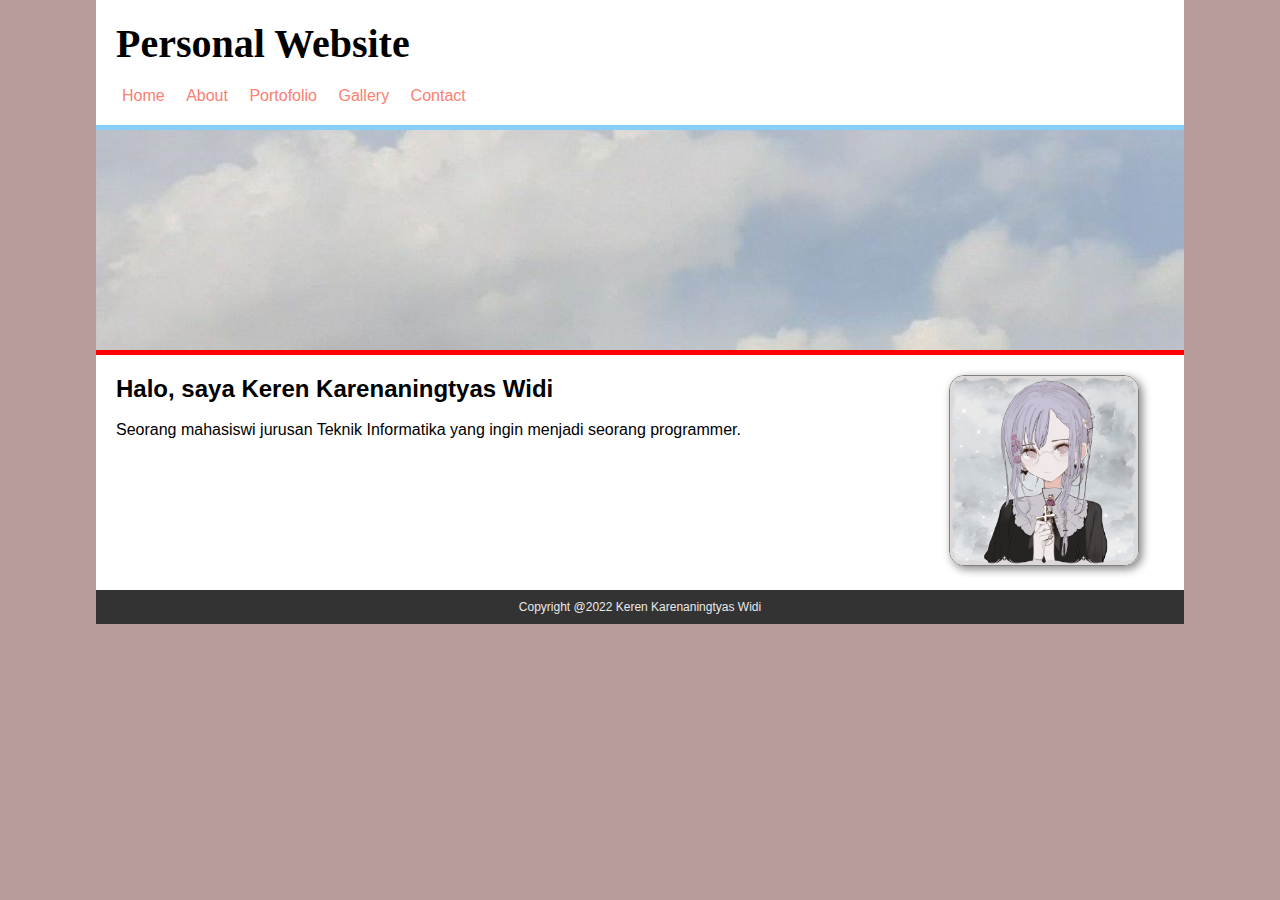
<file: index.html>
<!DOCTYPE html>
<html lang="en">
<head>
    <meta charset="UTF-8">
    <meta http-equiv="X-UA-Compatible" content="IE=edge">
    <meta name="viewport" content="width=device-width, initial-scale=1.0">
    <title>Personal Website</title>
    <link rel="stylesheet" href="stylelayout.css">
</head>
<body>
    <div class="container">
        <div class="header">
            <div class="judul">Personal Website</div>
            <ul>
                <li><a href="index.html">Home</a></li>
                <li><a href="about.html">About</a></li>
                <li><a href="portofolio.html">Portofolio</a></li>
                <li><a href="galeri.html">Gallery</a></li>
                <li><a href="contact.html">Contact</a></li>
            </ul>
        </div>
        <div class="hero">
            <div class="background"></div>
            <div class="content">
                <div class="kiri">
                    <h2>Halo, saya Keren Karenaningtyas Widi</h2> <br>
                    <p> Seorang mahasiswi jurusan Teknik Informatika yang ingin menjadi
                        seorang programmer.
                    </p>
                </div>
                <div class="kanan">
                    <img src="hero/avatar.png" alt="siapa hayo">
                </div>
            </div>
            <div class="footer">
                <div class="copy">Copyright @2022 Keren Karenaningtyas Widi</div>
            </div>
        </div>            
    </div>
</body>
</html>
</file>
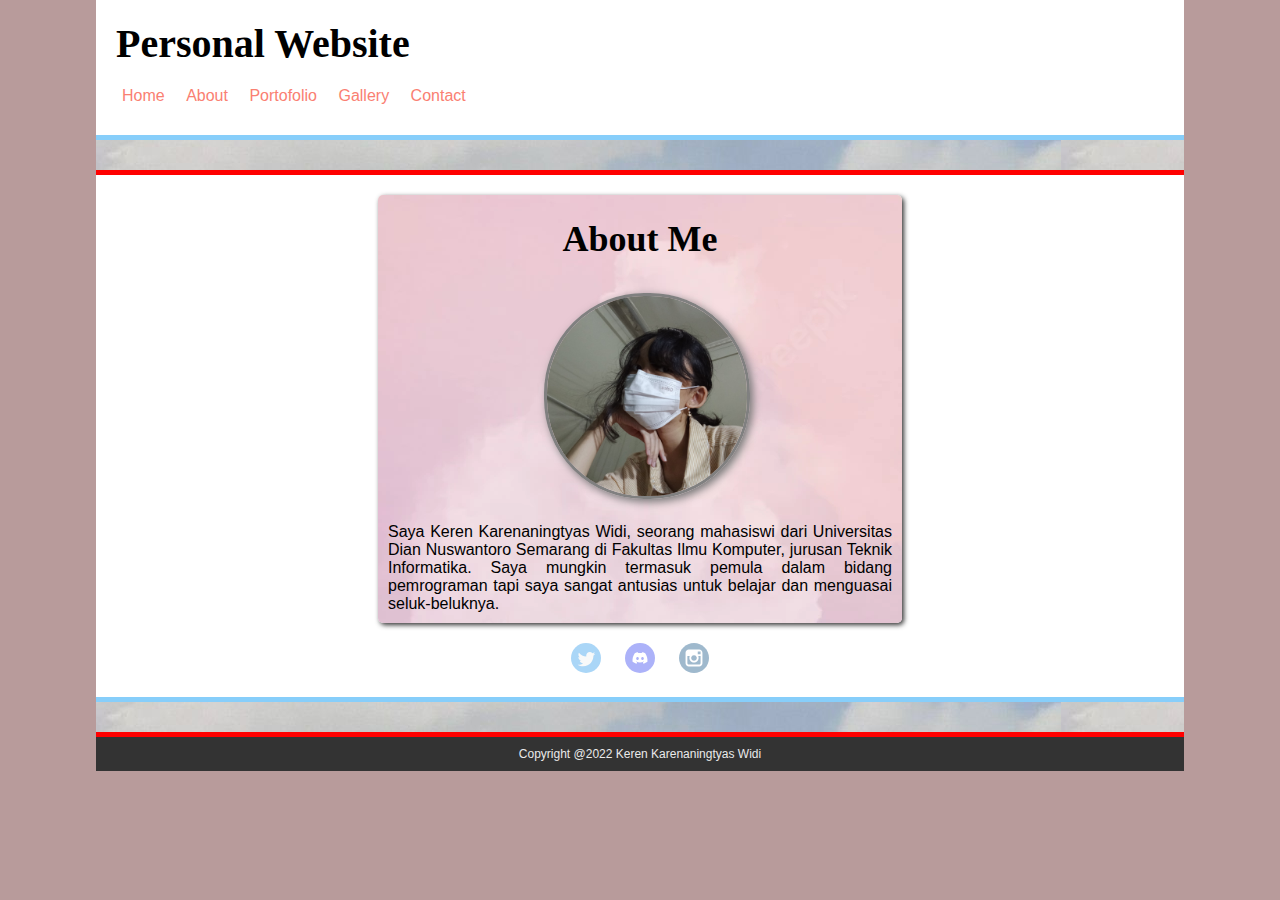
<file: about.html>
<!DOCTYPE html>
<html lang="en">
<head>
    <meta charset="UTF-8">
    <meta http-equiv="X-UA-Compatible" content="IE=edge">
    <meta name="viewport" content="width=device-width, initial-scale=1.0">
    <title>Personal Website</title>
    <link rel="stylesheet" href="stylelayout.css">
</head>
<body>
    <div class="container">
        <div class="header">
            <div class="judul">Personal Website</div>
            <ul>
                <li><a href="index.html">Home</a></li>
                <li><a href="about.html">About</a></li>
                <li><a href="portofolio.html">Portofolio</a></li>
                <li><a href="galeri.html">Gallery</a></li>
                <li><a href="contact.html">Contact</a></li>
            </ul>
        </div>
        <div class="hero">
            <div class="background3"></div>
            <div class="content">
                <div class="about">
                    <h2>About Me</h2>
                    <img src="hero/fotoku.jpg" alt="">
                    <p>Saya Keren Karenaningtyas Widi, seorang mahasiswi dari Universitas Dian Nuswantoro Semarang
                        di Fakultas Ilmu Komputer, jurusan Teknik Informatika. Saya mungkin termasuk pemula dalam 
                        bidang pemrograman tapi saya sangat antusias untuk belajar dan menguasai seluk-beluknya.
                    </p>
                </div>
            </div>
            <div class="social">
                <ul>
                    <li>
                        <a href="https://twitter.com/rreennn56">
                            <img src="hero/icon/twitter.svg" alt="Twitter">
                        </a>
                    </li>
                    <li>
                        <a href="https://discordapp.com/users/978702025388879912">
                            <img src="hero/icon/discord.svg" alt="Discord">
                        </a>
                    </li>
                    <li>
                        <a href="https://www.instagram.com/k.ker17/">
                            <img src="hero/icon/instagram.svg" alt="instagram">
                        </a>
                    </li>
                </ul>
            </div>
            <div class="background3"></div>
        </div>
        <div class="footer">
            <div class="copy">Copyright @2022 Keren Karenaningtyas Widi</div>
        </div>
    </div>
</body>
</html>
</file>
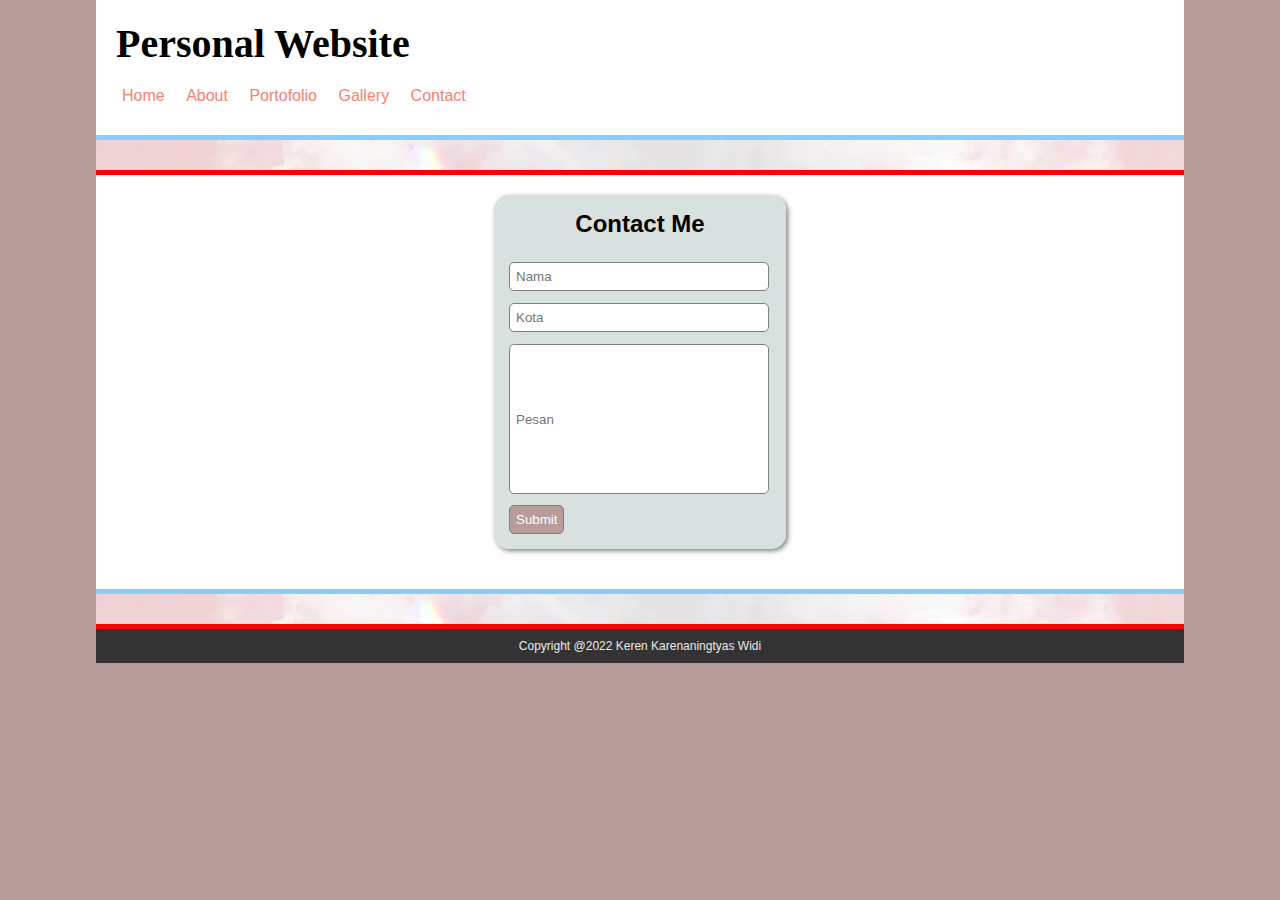
<file: contact.html>
<!DOCTYPE html>
<html lang="en">
<head>
    <meta charset="UTF-8">
    <meta http-equiv="X-UA-Compatible" content="IE=edge">
    <meta name="viewport" content="width=device-width, initial-scale=1.0">
    <title>Personal Website</title>
    <link rel="stylesheet" href="stylelayout.css">
</head>
<body>
    <div class="container">
        <div class="header">
            <div class="judul">Personal Website</div>
            <ul>
                <li><a href="index.html">Home</a></li>
                <li><a href="about.html">About</a></li>
                <li><a href="portofolio.html">Portofolio</a></li>
                <li><a href="galeri.html">Gallery</a></li>
                <li><a href="contact.html">Contact</a></li>
            </ul>
        </div>
        <div class="hero">
            <div class="background1"></div>
            <div class="content">
                <div class="contact">
                    <h2>Contact Me</h2> <br>
                    <ul>
                        <li>
                            <input type="text" placeholder="Nama" style="width: 260px;">
                        </li>
                        <li>
                            <input type="text" placeholder="Kota" style="width: 260px;">
                        </li>
                        <li>
                            <input type="text" placeholder="Pesan" style="height: 150px; width: 260px;">
                        </li>
                        <li>
                            <a href="#">
                            <input type="submit" placeholder="Submit">
                        </a>
                        </li>
                    </ul>
                </div>
            </div>
            <div class="background1"></div>
            <div class="footer">
                <div class="copy">Copyright @2022 Keren Karenaningtyas Widi</div>
            </div>
        </div>            
    </div>      
</body>
</html>
</file>
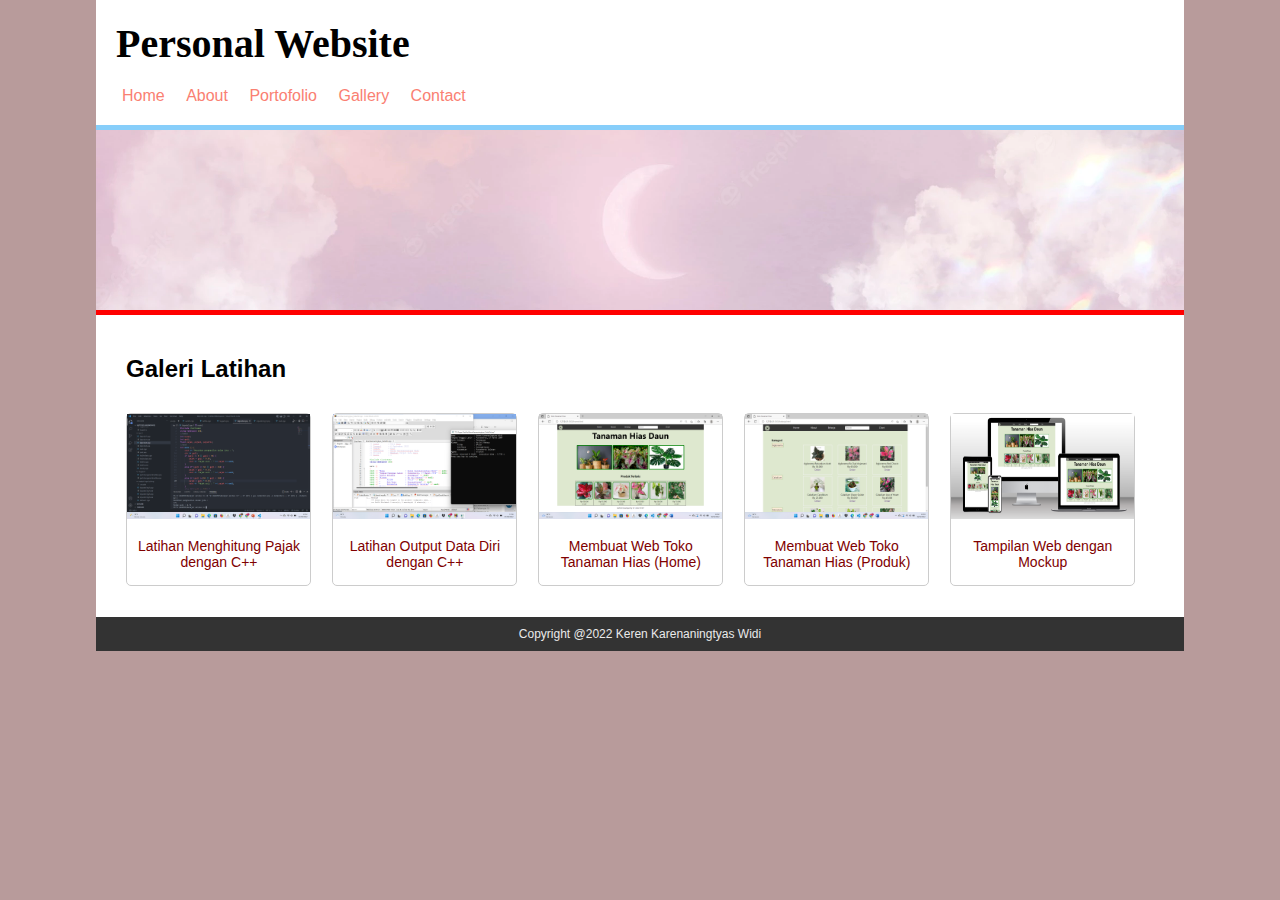
<file: galeri.html>
<!DOCTYPE html>
<html lang="en">
<head>
    <meta charset="UTF-8">
    <meta http-equiv="X-UA-Compatible" content="IE=edge">
    <meta name="viewport" content="width=device-width, initial-scale=1.0">
    <title>Personal Website</title>
    <link rel="stylesheet" href="stylelayout.css">
</head>
<body>
    <div class="container">
        <div class="header">
            <div class="judul">Personal Website</div>
            <ul>
                <li><a href="index.html">Home</a></li>
                <li><a href="about.html">About</a></li>
                <li><a href="portofolio.html">Portofolio</a></li>
                <li><a href="galeri.html">Gallery</a></li>
                <li><a href="contact.html">Contact</a></li>
            </ul>
        </div>
        <div class="hero">
            <div class="background2"></div>
            <div class="content">
                    <div class="jdlgallery">
                        <h2>Galeri Latihan</h2>
                    </div>
                    <div class="gallery">
                        <a href="hero/galeri/Screenshot (121).png" target="_blank">
                            <img src="hero/galeri/Screenshot (121).png" alt="">
                            <div class="desc">
                                Latihan Menghitung Pajak dengan C++
                            </div>
                        </a>
                    </div>
                    <div class="gallery">
                        <a href="hero/galeri/Screenshot (85).png" target="_blank">
                            <img src="hero/galeri/Screenshot (85).png" alt="">
                            <div class="desc">
                                Latihan Output Data Diri dengan C++
                            </div>
                        </a>
                    </div>
                    <div class="gallery">
                        <a href="hero/galeri/Screenshot (171).png" target="_blank">
                            <img src="hero/galeri/Screenshot (171).png" alt="">
                            <div class="desc">
                                Membuat Web Toko Tanaman Hias (Home)
                            </div>
                        </a>
                    </div>
                    <div class="gallery">
                        <a href="hero/galeri/Screenshot (173).png" target="_blank">
                            <img src="hero/galeri/Screenshot (173).png" alt="">
                            <div class="desc">
                                Membuat Web Toko Tanaman Hias (Produk)
                            </div>
                        </a>
                    </div>
                    <div class="gallery">
                        <a href="hero/galeri/mockups.jpg" target="_blank">
                            <img src="hero/galeri/mockups.jpg" alt="">
                            <div class="desc">
                                Tampilan Web dengan Mockup
                            </div>
                        </a>
                    </div>
                </div>
            <div class="footer">
                <div class="copy">Copyright @2022 Keren Karenaningtyas Widi</div>
            </div>
        </div>
    </div>
</body>
</html>
</file>
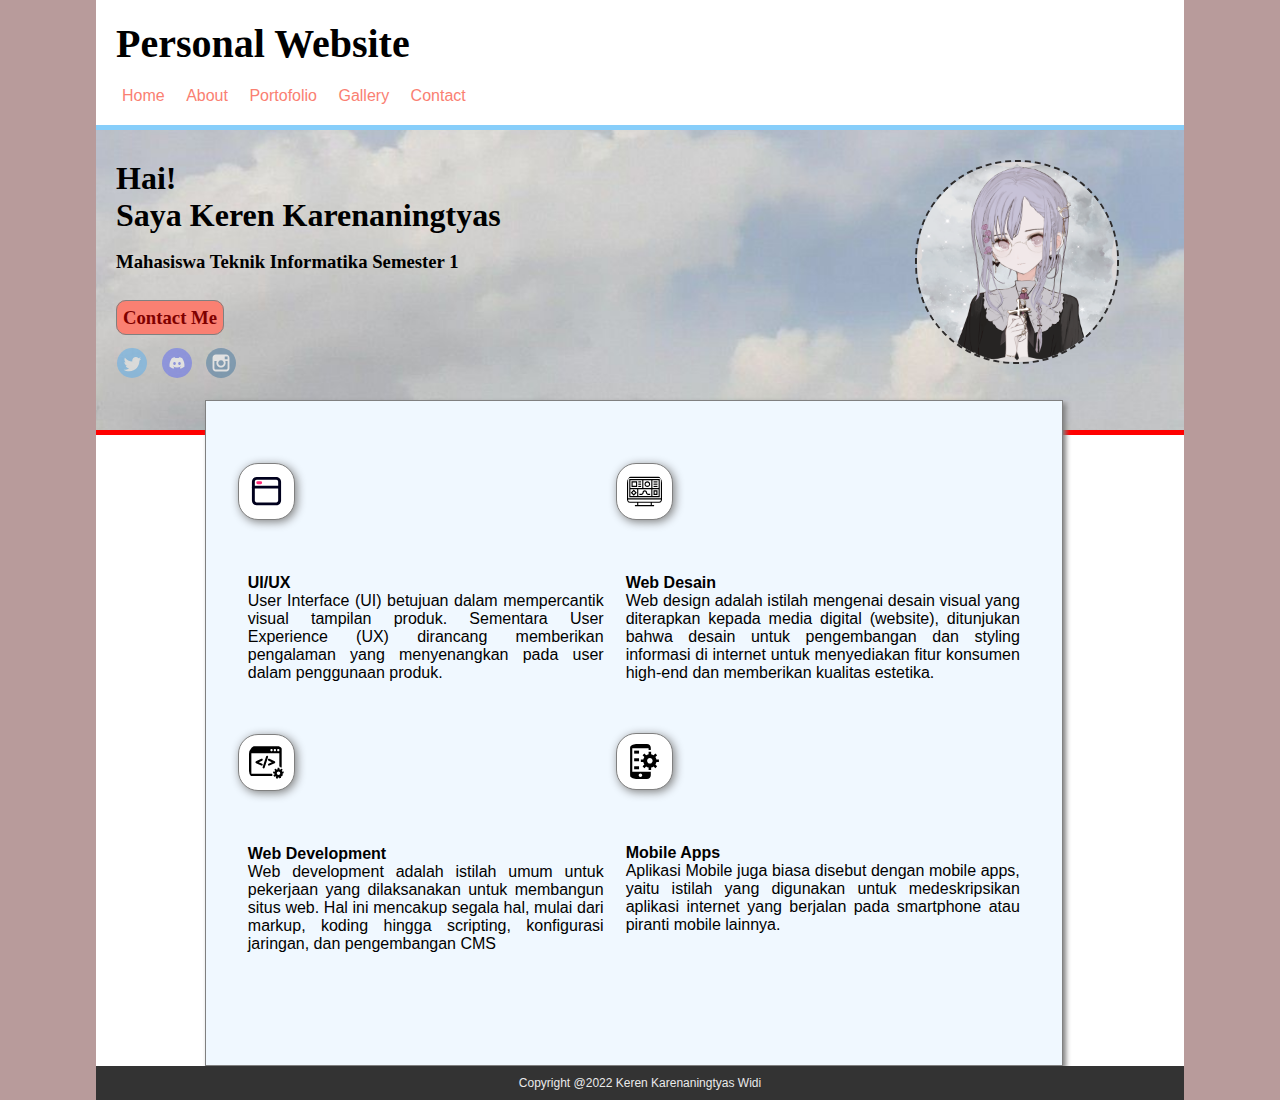
<file: portofolio.html>
<!DOCTYPE html>
<html lang="en">
<head>
    <meta charset="UTF-8">
    <meta http-equiv="X-UA-Compatible" content="IE=edge">
    <meta name="viewport" content="width=device-width, initial-scale=1.0">
    <title>Personal Website</title>
    <link rel="stylesheet" href="stylelayout.css">
</head>
<body>
    <div class="container">
        <div class="header">
            <div class="judul">Personal Website</div>
            <ul>
                <li><a href="index.html">Home</a></li>
                <li><a href="about.html">About</a></li>
                <li><a href="portofolio.html">Portofolio</a></li>
                <li><a href="galeri.html">Gallery</a></li>
                <li><a href="contact.html">Contact</a></li>
            </ul>
        </div>
        <div class="hero">
            <div class="background4">
                <div class="kanan"><img src="hero/avatar.png" alt=""></div>
                <h1>Hai!</h1>
                <h1>Saya Keren Karenaningtyas</h1>
                <h3>Mahasiswa Teknik Informatika Semester 1</h3>
                <h3><a href="contact.html"><span>Contact Me</span></a></h3>
                <h3>
                    <div class="social1">
                        <ul>
                            <li>
                                <a href="https://twitter.com/rreennn56">
                                    <img src="hero/icon/twitter.svg" alt="Twitter">
                                </a>
                            </li>
                            <li>
                                <a href="https://discordapp.com/users/978702025388879912">
                                    <img src="hero/icon/discord.svg" alt="Discord">
                                </a>
                            </li>
                            <li>
                                <a href="https://www.instagram.com/k.ker17/">
                                    <img src="hero/icon/instagram.svg" alt="">
                                </a>
                            </li>
                        </ul>
                    </div>
                </h3>
            </div>
            <div class="content1">
                <table align="left">
                    <tr>
                        <td>
                            <img src="hero/icon/uiUx.svg" alt="">
                            <p> <span>UI/UX</span>  <br>
                            User Interface (UI) betujuan dalam mempercantik visual tampilan produk. 
                            Sementara User Experience (UX) dirancang memberikan pengalaman yang menyenangkan pada user dalam penggunaan produk.
                        </p>
                        </td>
                        <td>
                            <img src="hero/icon/webDesign.svg" alt="">
                            <p> <span>Web Desain</span> <br>
                                Web design adalah istilah mengenai desain visual yang diterapkan kepada media digital (website), 
                                ditunjukan bahwa desain untuk pengembangan dan styling informasi di internet 
                                untuk menyediakan fitur konsumen high-end dan memberikan kualitas estetika.
                            </p>
                        </td>
                    </tr>
                    <tr>
                        <td>
                            <img src="hero/icon/webDev.svg" alt="">
                            <p> <span>Web Development</span> <br>
                            Web development adalah istilah umum untuk pekerjaan yang dilaksanakan untuk membangun situs web. 
                                Hal ini mencakup segala hal, mulai dari markup, koding hingga scripting, konfigurasi jaringan, dan pengembangan CMS
                            </p>
                        </td>
                        <td>
                            <img src="hero/icon/mobileApp.svg" alt="" id="mobileApps-icon">
                            <p> <span>Mobile Apps</span> <br>
                            Aplikasi Mobile juga biasa disebut dengan mobile apps, 
                                yaitu istilah yang digunakan untuk medeskripsikan aplikasi internet yang berjalan pada smartphone atau piranti mobile lainnya.
                            </p>
                        </td>
                    </tr>
                </table>
            </div>
            <div class="footer">
                <div class="copy">Copyright @2022 Keren Karenaningtyas Widi</div>
            </div>
        </div>            
    </div>
</body>
</html>
</file>
<file: stylelayout.css>
* {
    margin: 0;
    padding: 0;
}

body{
    font-size: 16px;
    font-family: Verdana, Geneva, Tahoma, sans-serif;
    background-color: #b89b9b;
}

.container{
    width: 85%;
    margin: auto;
    background-color: #fff;
    overflow: auto;
}

.header{
    padding: 20px;
    padding-bottom: 10px;
}

.header .judul{
    font-size: 40px;
    font-weight: bold;
    font-family: Georgia, 'Times New Roman', Times, serif;
}

.header ul li {
    display: inline-block;
    margin-top: 20px;
    margin-right: 5px;
}

.header a{
    text-decoration: none;
    color: salmon;
    padding: 6px;
}

.header a:hover{
    background-color: rgba(209, 218, 217, 0.827);
    border-radius: 5px;
    color: maroon;
    transition: 0.3s ease-in-out;
}

.hero .background{
    height: 220px;
    margin-top: 10px;
    background-image: url("hero/background.jpg");
    background-size: cover;
    background-position: 0 -180px;
    border-top: 5px solid lightskyblue;
    border-bottom: 5px solid red;
}

.hero .background4{
    height: 300px;
    margin-top: 10px;
    background-image: url("hero/background.jpg");
    background-size: cover;
    background-position: 0 -180px;
    border-top: 5px solid lightskyblue;
    border-bottom: 5px solid red;
}


.hero .background4 h1{
    float: left;
    margin: 0 20px;
    font-family: 'Georgia', Times New Roman, Times, serif;
    width: 50%;
}

.hero .background4 h3{
    float: left;
    padding: 15px 0;
    margin: 2px 20px;
    font-family: Georgia, 'Times New Roman', Times, serif;
    width: 50%;
}

.hero .background4 a{
    text-decoration: none;
    color: maroon;
}

.hero .background4 span{
    background-color: salmon;
    padding: 6px;
    border-radius: 10px;
    border: 1px solid gray;
}

.hero .background4 span:hover{
    background-color: rgb(255, 167, 157);
    box-shadow: 2px 2px 5px #777;
    transition: 0.2s ease-in-out;
}

.hero .background4 .kanan{
    margin-top: 30px;
    margin-right: 65px;
}

.hero .background4 .kanan img{
    width: 200px;
    float: right;
    border: 2px dashed rgb(45, 43, 43);
    border-radius: 100px;
    text-align: right;
}

.hero .background1{
    height: 30px;
    margin-top: 20px;
    background-image: url("hero/background1.jpg");
    background-position: 0 180px;
    border-top: 5px solid lightskyblue;
    border-bottom: 5px solid red;
}

.hero .background2{
    height: 180px;
    margin-top: 10px;
    background-image: url("hero/background1.jpg");
    background-size: cover;
    background-position: 0 -130px;
    border-top: 5px solid lightskyblue;
    border-bottom: 5px solid red;
}

.hero .background3{
    height: 30px;
    margin-top: 20px;
    background-image: url("hero/background.jpg");
    background-position: 0 180px;
    border-top: 5px solid lightskyblue;
    border-bottom: 5px solid red;
}

.content{
    padding: 20px;
    overflow: auto;
}

.content1{
    padding: 20px;
    overflow: auto;
    width: 75%;
    background-color: aliceblue;
    z-index: 0;
    margin-left: 10%;
    margin-top: -55px;
    margin-bottom: auto;
    border: 1px solid gray;
    box-shadow: 3px 3px 5px gray;
}

.content .kanan img{
    border-radius: 15px;
    border: 1px solid gray;
    box-shadow: 3px 3px 10px gray;
    width: 60%;
    height: auto;
    margin-right: -80px;
}

.content .kiri{
    text-align: justify;
    width: 60%;
    float: left;
}

.content .kanan{
    width: 30%;
    float: left;
    text-align: right;
}

.content1 table{
    align-items: center;
    margin: 10px;
    padding: 30px 0;
    position: relative;
}

.content1 table p{
    text-align: justify;
    padding: 40px 0;
    margin: 10px;
}


.content1 table span{
    font-weight: 800;
}

.content1 img{
    background-color: #fff;
    border: 1px solid gray;
    border-radius: 20px;
    box-shadow: 2px 2px 10px  gray;
    padding: 10px 10px;
    /* margin: -25px 10px; */
    width: 35px;
}

#mobileApps-icon{
    margin-top:-20px;
}

.about{
    background-image: url(hero/background1.jpg);
    background-position: 0 -px;
    box-shadow: 2px 2px 5px #333;
    border-radius: 5px;
    text-align: justify;
    margin: 0 25%;
    padding: 10px 10px;
}

.about h2{
    font-family: 'Times New Roman', Times, serif;
    font-style: initial;
    margin: 3px 0;
    font-size: 36px;
    font-weight: bold;
    text-align: center;
    padding: 10px 0;
}

.about img{
    height: 200px;
    border: 3px solid gray;
    box-shadow: 3px 3px 8px #777;
    width: auto;
    margin: 4% 31%;
    border-radius: 100px;
}

.social{
    text-align: center;
}

.social ul li {
    display: inline;
    list-style-type: none;
}

.social ul li a{
    text-decoration: none;
}

.social img{
    width: 30px;
    padding: 0 10px;
    filter: opacity(50%);
}

.social img:hover{
    width: 35px;
    transition: 0.3s ease-in-out;
    filter: opacity(100%);
}

.social1{
    margin-top: -15px;
    margin-left: -4px;
}

.social1 ul li {
    display: inline;
    list-style-type: none;
}

.social1 ul li a{
    text-decoration: none;
}

.social1 img{
    width: 30px;
    padding: 0 5px;
    filter: opacity(50%);
}

.social1 img:hover{
    transition: 0.3s ease-in-out;
    filter: opacity(100%);
}

.contact{
    background-color: rgba(209, 218, 217, 0.827);
    box-shadow: 2px 2px 5px gray;
    border-radius: 15px;
    margin: 0 auto;
    padding: 15px;
    width: 25%;
}

.contact h2{
    text-align: center;
}

.contact ul li{
    list-style-type: none;
}

.contact ul li a{
    text-decoration: none;
}

.contact input[type=text]{
    border-radius: 5px;
    border: 1px solid gray;
    padding: 6px;
    box-sizing: border-box;
    margin-top: 6px;
    margin-bottom: 6px;
}

.contact input[type=submit]{
    background-color: #b89b9b;
    color: white;
    padding: 6px 6px;
    border-radius: 5px;
    margin-top: 5px;
    border: 1px solid gray;
}

.contact input[type=submit]:hover{
    background-color: #9d8383;
    transition: 0.3s ease-in-out;
}

div.gallery{
    margin: 1% 1%;
    border: 1px solid #ccc;
    box-sizing: border-box;
    border-radius: 5px;
    float: left;
    width: 185px;
}

div.gallery img{
    width: 100%;
    height: 105px;
}

div.gallery:hover{
    border: 1px solid #777;
    box-shadow: 2px 2px 6px gray;
    transition: 0.3s ease-in-out;
}

div.gallery a{
    text-decoration: none;
}

div.desc{
    padding-bottom: 15px;
    padding-top: 15px;
    text-align: center;
    font-size: 14px;
    color: maroon;
}

div.desc:hover{
    color: rgb(239, 58, 58);
    transition: 0.3s ease-in-out;
}

.jdlgallery h2{
    margin: 20px 10px;
}

.footer{
    background-color: #333;
    padding: 10px;
}

.footer .copy{
    color: #eaeaea;
    text-align: center;
    font-size: 12px;
}
</file>
